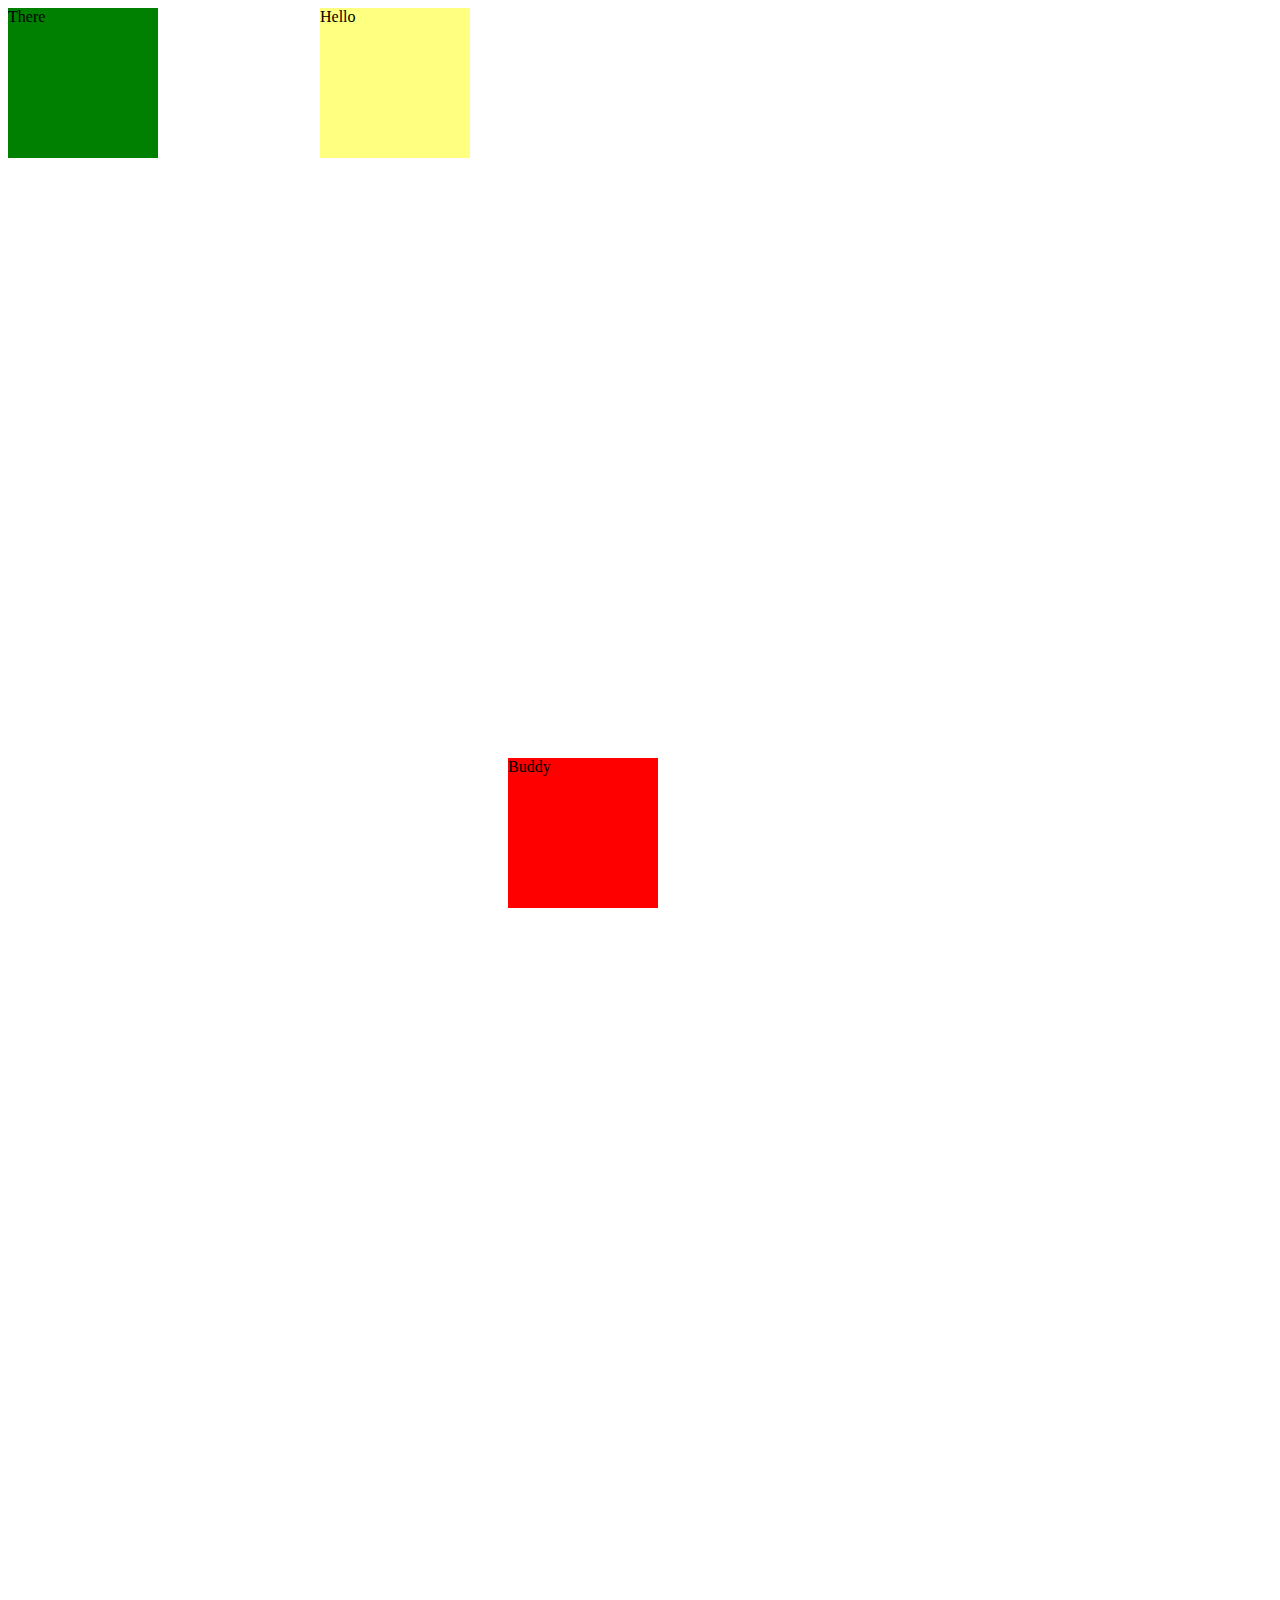
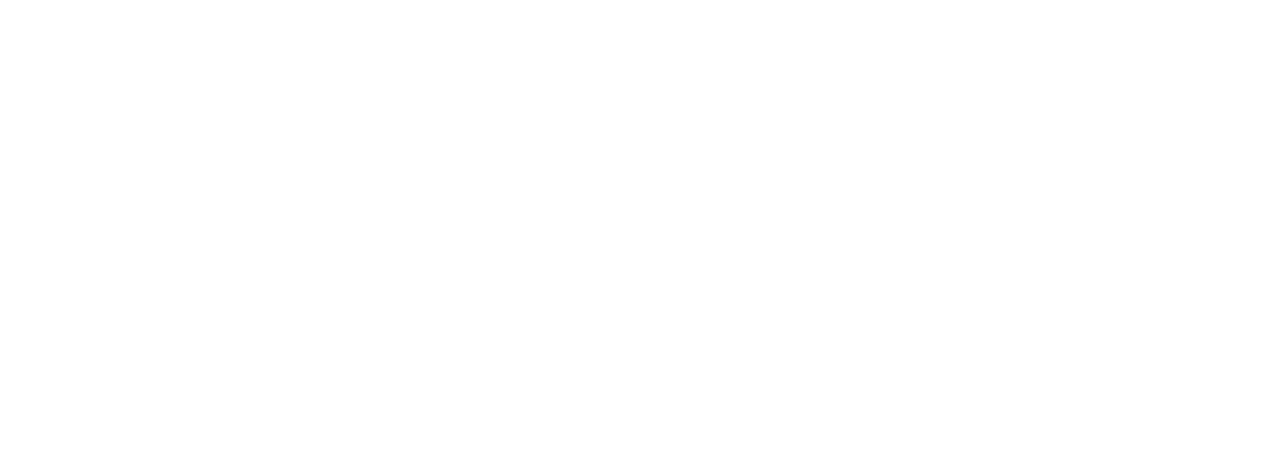
<file: positions.html>
<html>
	<head>
		<link type="text/css" rel="stylesheet" href="main.css"/>
		<title> </title>
	</head>
	<body id="background-h">
		<div id="one">Hello</div>
		<div id="two">There</div>
		<div id="three">Buddy</div>
	</body>
</html>
</file>
<file: main.css>
p{
	color: #ffff80;
	font-size: 16px;
}
.listitem{
	color: black;
	font-size: 15px;
}
.paragraph{
	color:#ffff80;
	font-size: 20px;
}
#background{
	background-color: #666600;
}
#submit{
	height: 50px;
	width: 100px;
	color: darkgreen;
	background-color: #ffff80;
	border-radius: 15px;
}
#banner{
	height: 50px;
	width: 1330px;
	border: 5px solid black;
	background-color: #e6e600;
	margin-bottom: 45px;
}
.wrap-list{
	width: 130px;
	border: 5px ridge #ffff80;
	border-radius: 10px;
	background-color: lightgreen;
	margin-bottom: 20px;
	margin-top: 20px;
}
.wrap-trivia{
	height: 175px;
	width: 120px;
	border: 5px ridge #ffff80;
	color: white;
	margin-bottom: 5px;
	padding: 10px;
}
.wrap-text{
	font-size: 20;
	color: #ffff80;
	margin-top: 20px;
}
.wrap-text2{
	color: white;
	margin-top: 20px;
}
.wrap-text3{
	color: white;
	margin-top: 20px;
	margin-bottom: 20px;
}
#one{
	height: 150px;
	width: 150px;
	background-color: #ffff80;
	display: inline-block;
	position: absolute;
	z-index: 1;
	position: fixed;
	left: 25%;
}
#two{
	height: 150px;
	width: 150px;
	background-color: green;
	display: inline-block;
	position: absolute;
	z-index: 2;
}
#three{
	height: 150px;
	width: 150px;
	background-color: red;
	display: inline-block;
	position: relative;
	top: 750px;
	left: 500px;
}
#background-h{
	height: 2048px;
}
.navitem{
	list-style-type: none;
	display: inline;
	margin-right: .3em;
	padding: 2px 5px;
}
#navmenu{
	text-align: center;
	background-color: black;
	color: black;
}
a:link{
	color: blue;
}
a:visited{
	color: white;
}
a:hover{
	color: #ffff80;
}
a:active{
	color: gold;
}
.rightside{
	float: right;
	width: 30%;
	padding-left: 50px;
	margin-left: 80px;
	margin-right: -200px;
}
.leftside{
	float: left;
	width: 30%;
	padding-right: 50px;
	padding-bottom: 50px;
	margin-right: -80px;
}
.pictureFly1{
	border: 5px solid #ffff80;
	padding: 5px;
}
.pictureFly2{
	border: 5px solid #ffff80;
	padding: 5px;
}
.pictures1{
	float: left;
}
.pictures2{
	float: right;
}
</file>
